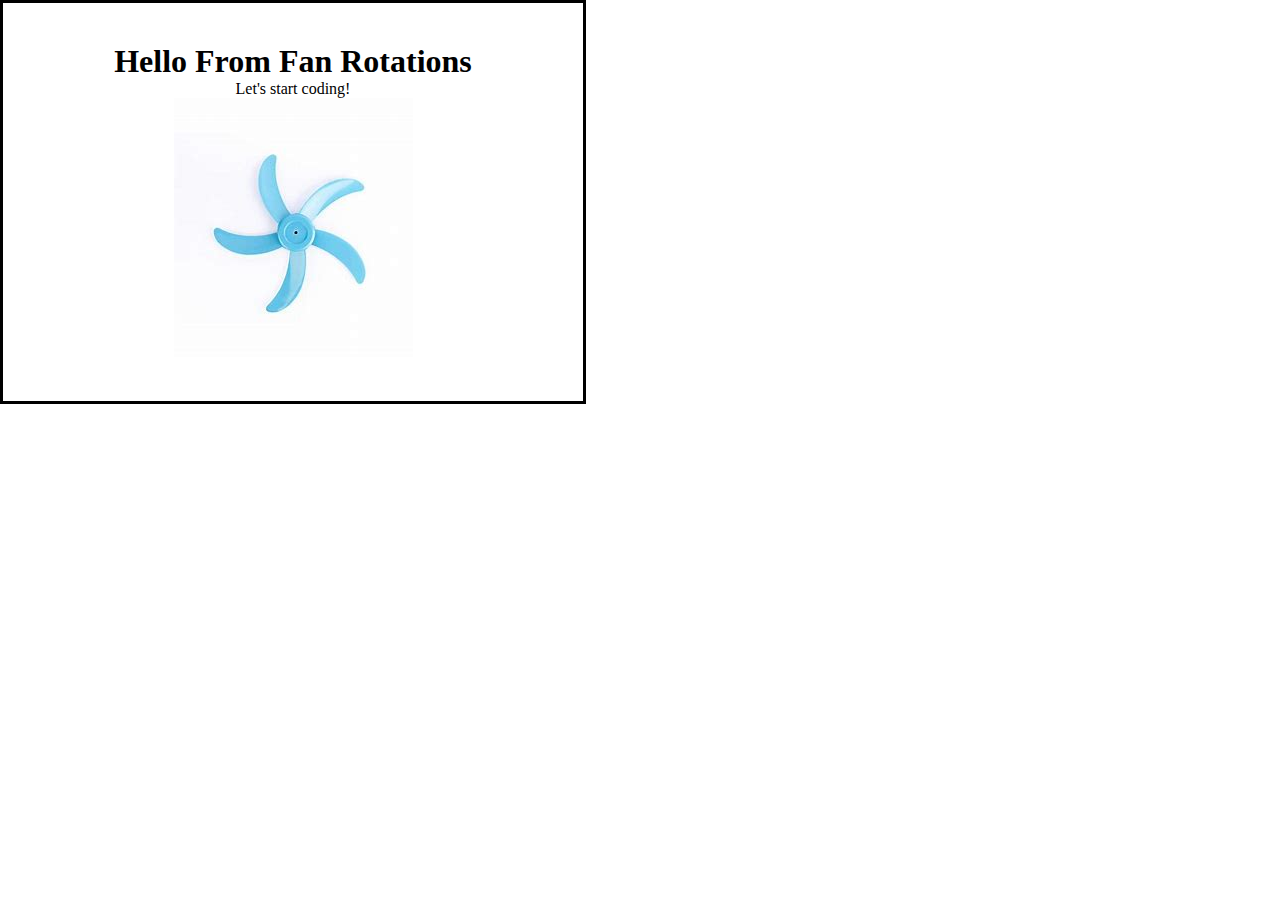
<file: Fan.html>
<!DOCTYPE html>
<html lang="en">
  <head>
    <meta charset="UTF-8" />
    <meta name="viewport" content="width=device-width, initial-scale=1.0" />
    <link rel="stylesheet" href="style.css" />
    <title>Fan Rotations</title>
  </head>
  <body>
    <div class="container">
      <h1>Hello From Fan Rotations</h1>
      <p>Let's start coding!</p>

      <div class="fan-container">
        <img src="photo/OIP.jpeg" alt="Fan Image" class="fan-image" id="fanImage" />
      </div>
    </div>
  </body>
</html>
</file>
<file: style.css>
* {
  margin: 0;
  padding: 0;
}

:root {
  --hello-new-var: solid black;
}

.container {
  padding: 40px;
  border: var(--hello-new-var);
  text-align: center;
  width: 500px;
}

.fan-image {
  transition: all 0.2s ease;
  animation: spin-fan 2s infinite;
}

@keyframes spin-fan {
  0% {
    transform: rotate(0deg);
  }

  100% {
    transform: rotate(360deg);
  }
}
</file>
